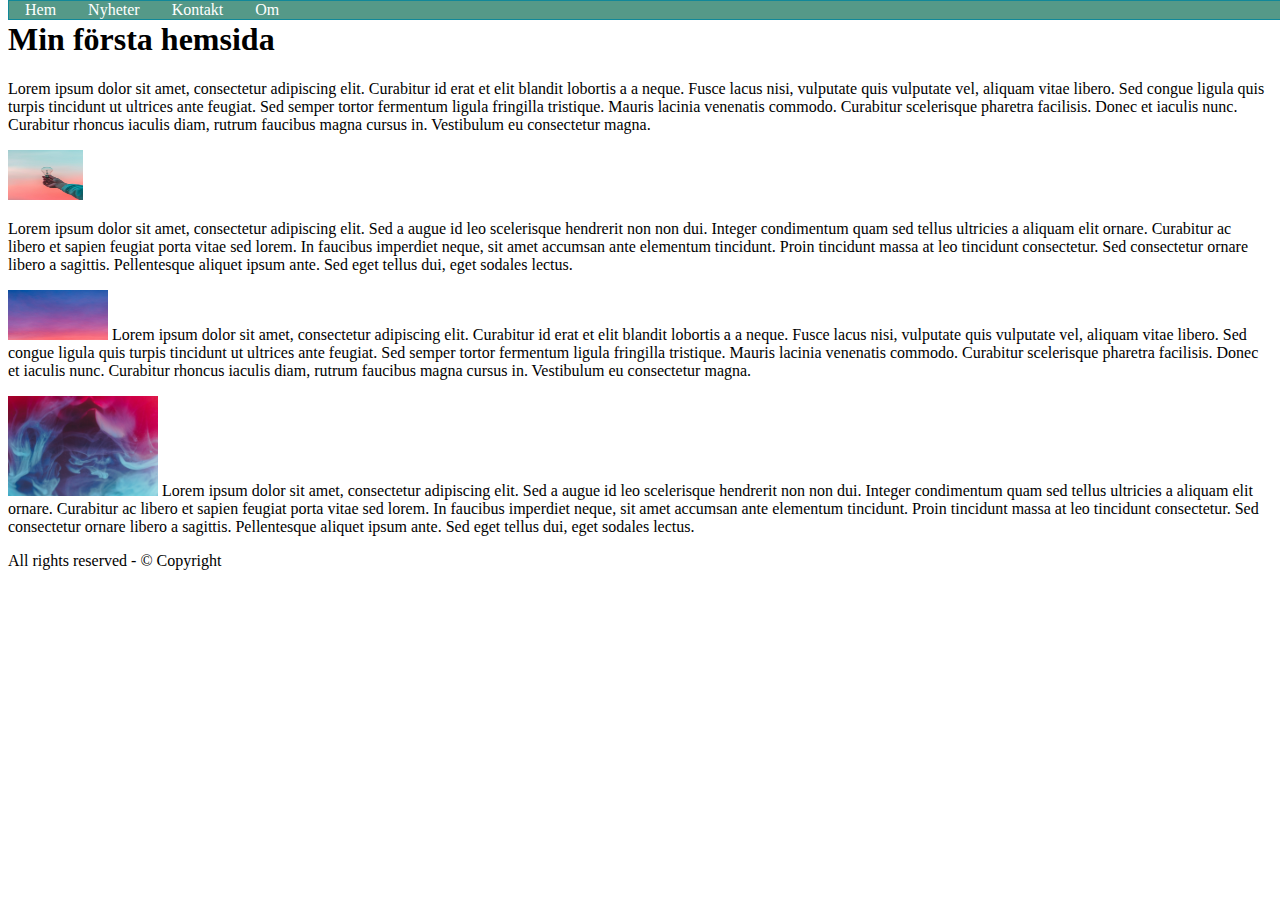
<file: optimerabilder/index.html>
<!DOCTYPE html> <html> <head> <title>Exempel 1 navigation bar</title> <meta charset="utf-8"/><meta name="viewport" content="width=device-width, initial-scale=1.0"> <link href="css/navigation.css" rel="stylesheet" type="text/css"/> </head> <body> <div class="wrapper"> <header class="header"> <h1>Min första hemsida</h1> </header> <header class="mainmenu"> <ul> <li><a href="home.html">Hem</a></li><li><a href="news.html">Nyheter</a></li><li><a href="contacts.html">Kontakt</a></li><li><a href="about.html">Om</a></li></ul> </header> <div class="wrapper_2col"> <div class="leftcol"> <p> Lorem ipsum dolor sit amet, consectetur adipiscing elit. Curabitur id erat et elit blandit lobortis a a neque. Fusce lacus nisi, vulputate quis vulputate vel, aliquam vitae libero. Sed congue ligula quis turpis tincidunt ut ultrices ante feugiat. Sed semper tortor fermentum ligula fringilla tristique. Mauris lacinia venenatis commodo. Curabitur scelerisque pharetra facilisis. Donec et iaculis nunc. Curabitur rhoncus iaculis diam, rutrum faucibus magna cursus in. Vestibulum eu consectetur magna. </p><img src="images/diego-ph-fIq0tET6llw-unsplash.webp" height="50" width="75" alt="Colors"> <p> Lorem ipsum dolor sit amet, consectetur adipiscing elit. Sed a augue id leo scelerisque hendrerit non non dui. Integer condimentum quam sed tellus ultricies a aliquam elit ornare. Curabitur ac libero et sapien feugiat porta vitae sed lorem. In faucibus imperdiet neque, sit amet accumsan ante elementum tincidunt. Proin tincidunt massa at leo tincidunt consectetur. Sed consectetur ornare libero a sagittis. Pellentesque aliquet ipsum ante. Sed eget tellus dui, eget sodales lectus. </p></div><div class="rightcol"> <p> <img src="images/hendrik-kespohl-Stk2vfPWr0w-unsplash.webp" height="50" width="100" alt="Colors2"> Lorem ipsum dolor sit amet, consectetur adipiscing elit. Curabitur id erat et elit blandit lobortis a a neque. Fusce lacus nisi, vulputate quis vulputate vel, aliquam vitae libero. Sed congue ligula quis turpis tincidunt ut ultrices ante feugiat. Sed semper tortor fermentum ligula fringilla tristique. Mauris lacinia venenatis commodo. Curabitur scelerisque pharetra facilisis. Donec et iaculis nunc. Curabitur rhoncus iaculis diam, rutrum faucibus magna cursus in. Vestibulum eu consectetur magna. </p><p><img src="images/ruvim-noga-pazM9TQJ2Ck-unsplash.webp" height="100" width="150" alt="Colors3"/> Lorem ipsum dolor sit amet, consectetur adipiscing elit. Sed a augue id leo scelerisque hendrerit non non dui. Integer condimentum quam sed tellus ultricies a aliquam elit ornare. Curabitur ac libero et sapien feugiat porta vitae sed lorem. In faucibus imperdiet neque, sit amet accumsan ante elementum tincidunt. Proin tincidunt massa at leo tincidunt consectetur. Sed consectetur ornare libero a sagittis. Pellentesque aliquet ipsum ante. Sed eget tellus dui, eget sodales lectus. </p><div class="push"></div></div></div><footer class="footer"> <p>All rights reserved - &#169; Copyright</p></footer> </div></body> </html>
</file>
<file: optimerabilder/css/navigation.css>
ul{list-style-type: none; margin: 0; padding: 0; overflow: hidden; background-color: #598; position: fixed; top: 0; width: 100%; border: 1px solid #189;}li{float: left;}li a{display: inline; color: white; text-align: center; padding: 14px 16px; text-decoration: none;}li a:hover{background-color: #578;}
</file>
